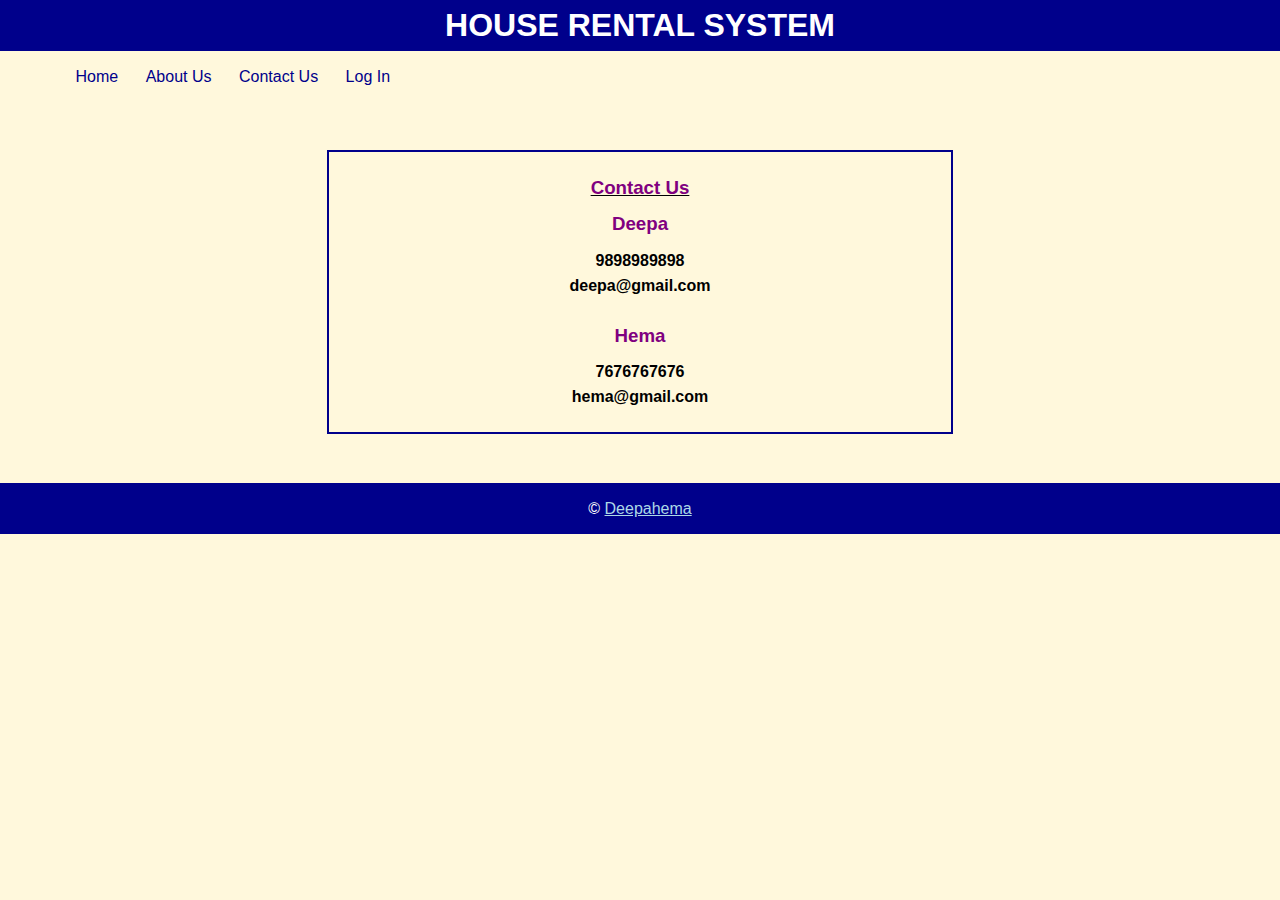
<file: contact.html>
<!DOCTYPE html>
<html lang="en-US">
    <head>
        <meta charset="UTF-8" />
        <meta name="author" content="VIJAY THAPA" />
        <meta name="description" content="HOUSE RENTAL SYSTEM" />
        <meta name="keywords" content="Give Your Keywords for SEO" />
        
        <title>HOUSE RENTAL SYSTEM</title>
        <!--ADING CSS HERE-->
        <link rel="stylesheet" type="text/css" href="style.css" />
    </head>
    
    <body>
        <!--Header Starts HERE-->
        <header class="header">
            <div class="wrapper">
                <center> <h1>HOUSE RENTAL SYSTEM</h1></center>
            </div>
            
        </header>
        <!--Header Ends HERE-->
        
        <!--Menu Starts HERE-->
        <nav class="menu">
            <div class="wrapper">
                <ul>
                    <a href="index.html"><li>Home</li></a>
                    <a href="about.html"><li>About Us</li></a>
                    <a href="contact.html"><li>Contact Us</li></a>
                    <a href="login.html"><li>Log In</li></a>
                </ul>
            </div>
        </nav>
        <!--Menu Ends HERE-->
        
        <!--Main Body Starts HERE-->
        <div class="main">
            <div class="wrapper">
                
                
                <!--Contact Detail Entry-->
                <div class="booking-details">
                  <u> <strong><center><h3>Contact Us</h3></center></strong> </u>
                     <!-- <form>
                        <span class="name">First Name</span>
                        <input type="text" name="first_name" placeholder="First name please" /><br />
                        
                        <span class="name">Last Name</span>
                        <input type="text" name="last_name" placeholder="Last Name Please" /><br />
                        
                        <span class="name">E-Mail</span>
                        <input type="email" name="email" placeholder="E-Mail Please" /><br />
                        
                        <span class="name">Conatct No.</span>
                        <input type="tel" name="contact" placeholder="Contact Number Please" /><br />
                        
                        <span class="name">Address</span> 
                        <textarea name="address" placeholder="Your Address Please"></textarea><br />
                        
                        <input type="submit" name="submit" placeholder="SEND" />
                        <input type="reset" name="reset" placeholder="RESET" />
                    </form>   -->
                 <!-- <center><h4>Name:DeepaHema</h4>
<h4> ....</h4>
                    <h4>Email:deepahema@gmail.com</h4>
<h4>....</h4>
                    <h4>Contact No.:9876543210</h4>
                                    </center> -->
                                    <center><h3>Deepa</h3>
                                    <h4>9898989898</h4>
                                <h4>deepa@gmail.com</h4>
                                <br/>
                                <h3>Hema</h3>
                                <h4>7676767676</h4>
                                <h4>hema@gmail.com</h4>
                            </center>
                   
                </div>
            </div>
        </div>
        <!--Main Body Ends HERE-->
        
        <!--Footer Starts HERE-->
        <footer class="footer">
            <div class="wrapper">
                <p>&copy; <a href="#">Deepahema</a></p>
            </div>
        </footer>
        <!--Footer Ends HERE-->
    </body>
</html>
</file>
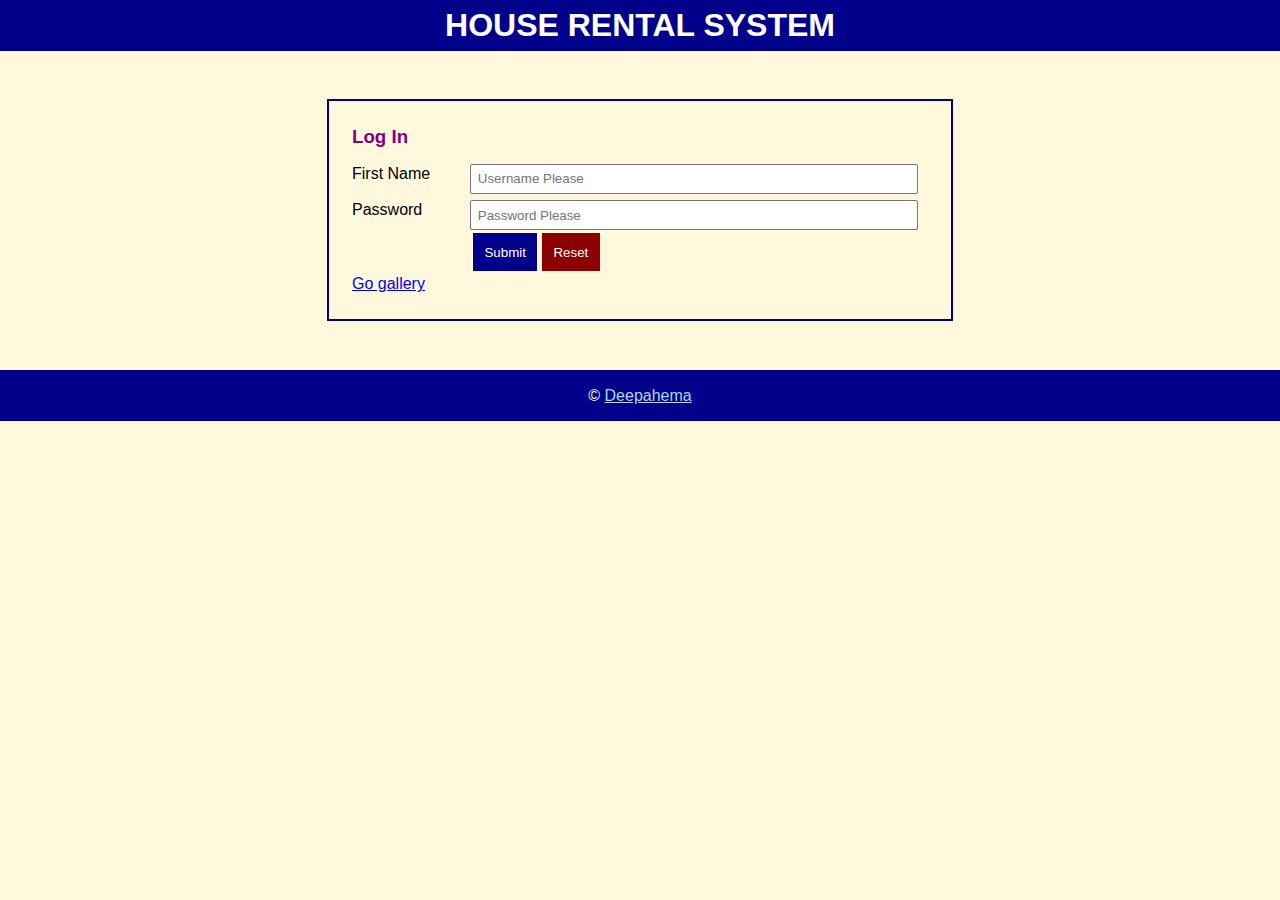
<file: login.html>
<!DOCTYPE html>
<html lang="en-US">
    <head>
        <meta charset="UTF-8" />
        <meta name="author" content="VIJAY THAPA" />
        <meta name="description" content="HOUSE RENTAL SYSTEM" />
        <meta name="keywords" content="Give Your Keywords for SEO" />
        
        <title>HOUSE RENTAL SYSTEM</title>
        <!--ADING CSS HERE-->
        <link rel="stylesheet" type="text/css" href="style.css">
    </head>
    
    <body>
        <!--Header Starts HERE-->
        <header class="header">
            <div class="wrapper">
                <center> <h1>HOUSE RENTAL SYSTEM</h1></center>
            </div>
            
        </header>
        <!--Header Ends HERE-->
        
        
        
        <!--Main Body Starts HERE-->
        <div class="main">
            <div class="wrapper">
                
                
                <!--Contact Detail Entry-->
                <div class="booking-details">
                    <h3>Log In</h3>
                    <form>
                        <span class="name">First Name</span>
                        <input type="text" name="username" placeholder="Username Please" required="true" /><br />
                        
                        <span class="name">Password</span>
                        <input type="password" name="password" placeholder="Password Please" required="true" /><br />
                        <!-- <span class="name">Complaints</span>
                        <input type="text" name="complaint" placeholder="complaints" /> -->
                        
                        <input type="submit" name="submit" 	 placeholder="LOG IN"   />
                       
                        <input type="reset" name="reset" placeholder="RESET" /><br />
                        <a href="gallery.html">Go gallery</a>
                    </form>
                </div>
            </div>
        </div>
        <!--Main Body Ends HERE-->
        
        <!--Footer Starts HERE-->
        <footer class="footer">
            <div class="wrapper">
                <p>&copy; <a href="#">Deepahema</a></p>

            </div>
        </footer>
        <!--Footer Ends HERE-->
    </body>
</html>
</file>
<file: style.css>
*{
    margin: 0 0;
    padding: 0 0;
}
body{
    font-family: arial,sans-seriff;
    line-height: 25px;
    background-color:cornsilk;//about bg clr
}

.wrapper{
    width: 90%;
    margin: 0 auto;
    padding: 1% 1%;
}
.clearfix:after {
   content: " ";
   visibility: hidden;
   display: block;
   height: 0;
   clear: both;
}
/*CSS for Header*/
.header{
    background-color: darkblue;
    color:white  ;
}

/*CSS for MEnu*/
.menu ul{
    list-style-type: none;
}
.menu ul a{
    color: darkblue;
    text-decoration: none;
    padding: 1%;
}
.menu ul a:hover{
    background-color: darkblue;
    color: white;
}
.menu ul a li{
    display: inline;
}



/*CSS for Main Body*/
.main{
    margin: 1% 0;
}
.main h3{
    color:purple   ;
}

.houses{
     width:25% ; 
    border: 1px solid grey;
    margin: 1%;
    float: left;
    text-align: center;
}
.houses:hover{
    box-shadow: 0 0 3px 3px silver;
}
.houses img{
    width: 100%;
}
.houses .house-title{
    font-weight: bold;
    color: darkblue;
    padding: 1%;
}
.house-price{
    font-size: 120%;
    color: goldenrod;
    padding: 1%;
}
.house-added,.house-location{
    font-weight: lighter;
    font-size: 90%;
    color: darkblue;
    padding: 1%;
}
.houses .btn-book{
    padding: 3%;
    margin: 3%;
    background-color: purple;
    color: white;
    border: none;
}
.houses .btn-book:hover{
    background-color: darkblue;
}
.book-house img{
    width: 50%;
    float: left;
    margin: 2% 2% 2% 0;
}
.book-house h3{
    text-align: center;
    margin-bottom: 2%;
    text-decoration: underline;
}
.book-house p{
    text-align: justify;
    padding: 1%;
    line-height: 30px;
    color: #394d6d;
}
.main .booking-details{
    width: 50%;
    margin: 0 auto;
    border: 2px solid darkblue;
    padding: 2%;
    margin: 2% auto;
}
.main .booking-details h3{
    margin-bottom: 2%;
}
.main .booking-details .name{
    width: 20%;
    float: left;
}
.main .booking-details input[type='text'],.main .booking-details input[type='email'],
.main .booking-details input[type='tel'],.main .booking-details input[type='password'],
.main .booking-details textarea{
    padding: 1%;
    margin: 0.5%;
    width: 75%;
}
.main .booking-details input[type='submit']
{
    padding: 2%;
    background-color: darkblue;
    color: white;
    border: none;
    margin-left: 21%;
}
.main .booking-details input[type='submit']:hover{
    box-shadow: 0 0 3px 2px grey;
}
.main .booking-details input[type='reset']:hover{
    box-shadow: 0 0 3px 2px grey;
}
.main .booking-details input[type='reset']
{
    padding: 2%;
    background-color: darkred;
    color: white;
    border: none;
}

/*CSS for Footer*/
.footer{
    background-color: darkblue;
    color: white;
}
.footer p{
    text-align: center;
}
.footer p a{
    color: lightblue;
}
.footer p a:hover{
    text-decoration: none;
}
</file>
